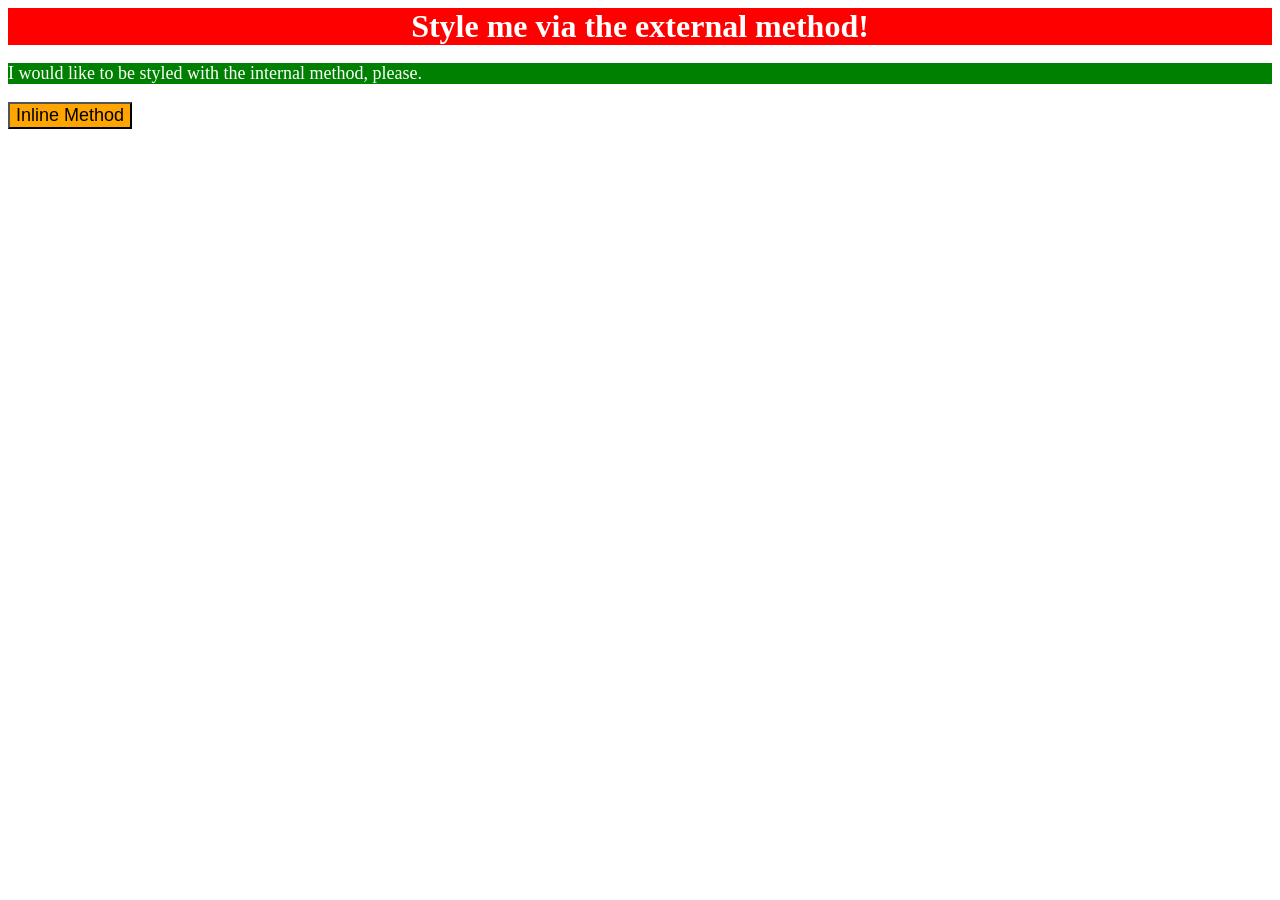
<file: foundations/intro-to-css/01-css-methods/index.html>
<!DOCTYPE html>
<html lang="en">
  <style>
    p {
      background-color: green;
      color: white;
      font-size: 18px;
    }
  </style>
  <head>
    <meta charset="UTF-8">
    <meta http-equiv="X-UA-Compatible" content="IE=edge">
    <meta name="viewport" content="width=device-width, initial-scale=1.0">
    <link rel="stylesheet" href="styles.css">

    <title>Methods for Adding CSS</title>
  </head>
  <body>
    <div>Style me via the external method!</div>
    <p>I would like to be styled with the internal method, please.</p>
    <button style="background-color: orange; font-size: 18px;">Inline Method</button>
  </body>
</html>
</file>
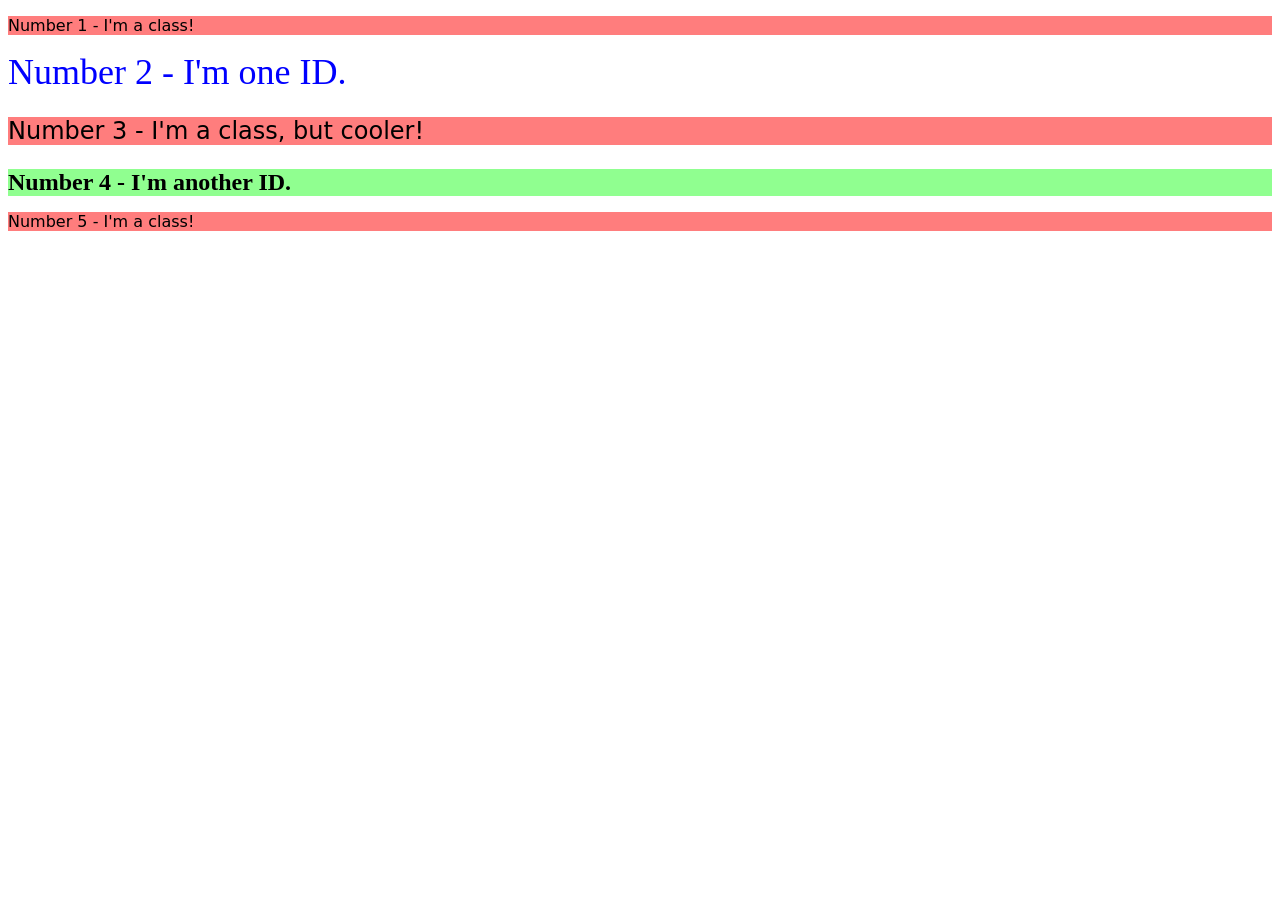
<file: foundations/intro-to-css/02-class-id-selectors/index.html>
<!DOCTYPE html>
<html lang="en">
  <head>
    <meta charset="UTF-8">
    <meta http-equiv="X-UA-Compatible" content="IE=edge">
    <meta name="viewport" content="width=device-width, initial-scale=1.0">
    <title>Class and ID Selectors</title>
    <link rel="stylesheet" href="style.css">
  </head>
  <body>
    <p class="odd-class">Number 1 - I'm a class!</p>
    <div id="second-element">Number 2 - I'm one ID.</div>
    <p class="odd-class adjust-font-size">Number 3 - I'm a class, but cooler!</p>
    <div id="fourth-element" class="adjust-font-size"">Number 4 - I'm another ID.</div>
    <p class="odd-class">Number 5 - I'm a class!</p>
  </body>
</html>
</file>
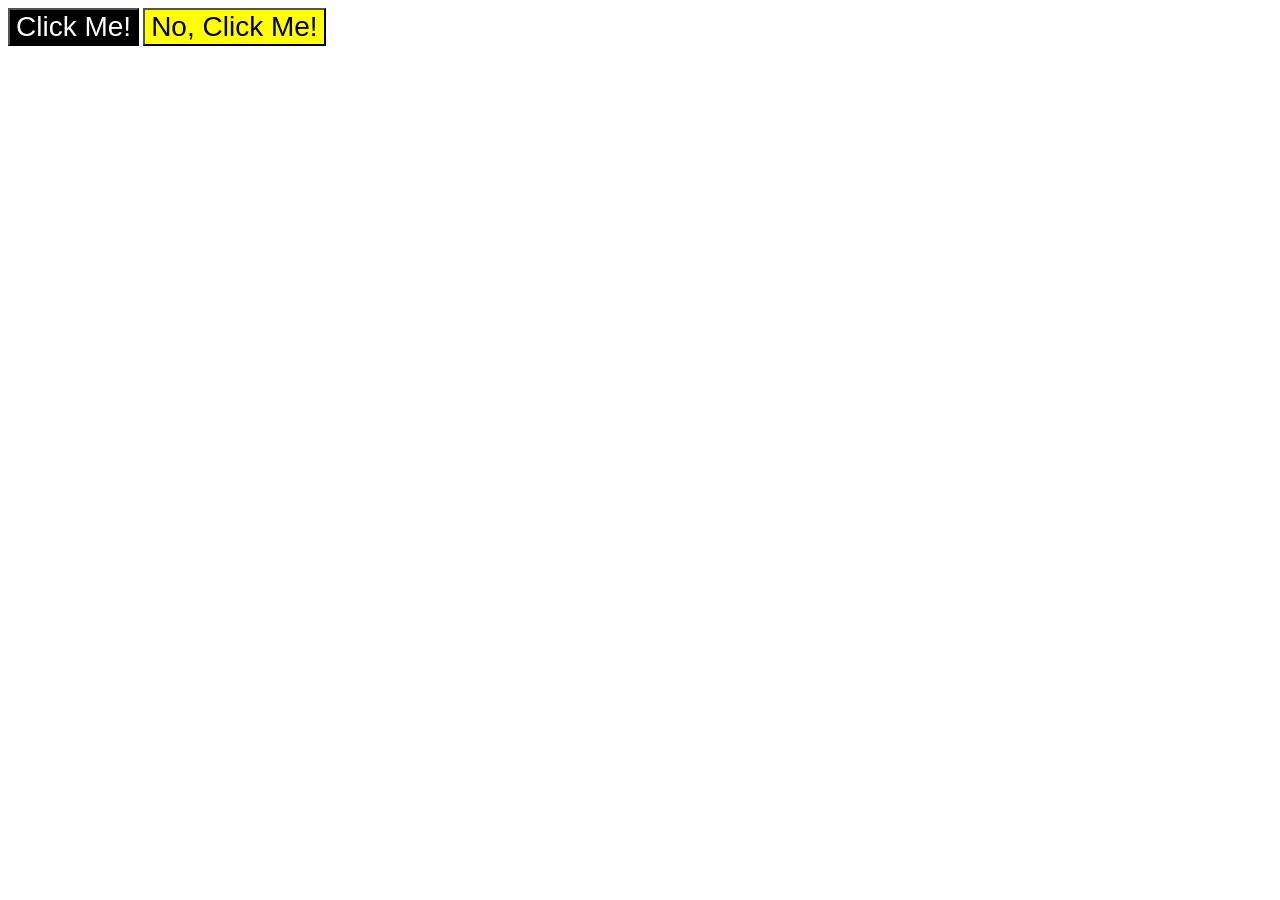
<file: foundations/intro-to-css/03-grouping-selectors/index.html>
<!DOCTYPE html>
<html lang="en">
  <head>
    <meta charset="UTF-8">
    <meta http-equiv="X-UA-Compatible" content="IE=edge">
    <meta name="viewport" content="width=device-width, initial-scale=1.0">
    <title>Grouping Selectors</title>
    <link rel="stylesheet" href="style.css">
  </head>
  <body>
    <button class="first-button">Click Me!</button>
    <button class="second-button">No, Click Me!</button>
  </body>
</html>
</file>
<file: foundations/intro-to-css/01-css-methods/styles.css>
/* styles.css */
div {
    color: white;
    background-color: red;
    font-size: 32px;
    text-align: center;
    font-weight: bold;
}
</file>
<file: foundations/intro-to-css/02-class-id-selectors/style.css>
/* Add CSS Styling */

.odd-class {
    background-color: rgb(255, 125, 125);
    font-family: Verdana, "DejaVu Sans", sans-serif;
}

#second-element {
    color: rgb(0, 0, 255);
    font-size: 36px;
}

.adjust-font-size {
    font-size: 24px;
}

#fourth-element {
    background-color: #90ff90;
    font-weight: bold;
}
</file>
<file: foundations/intro-to-css/03-grouping-selectors/style.css>
/* Add CSS Styling */

.first-button,
.second-button {
    font-size: 28px;
    font-family: Helvetica, 'Times New Roman', sans-serif;
}

.first-button {
    background-color: rgb(0, 0, 0);
    color: #ffffff;
}

.second-button {
    background-color: hsl(60, 100%, 50%);
}
</file>
